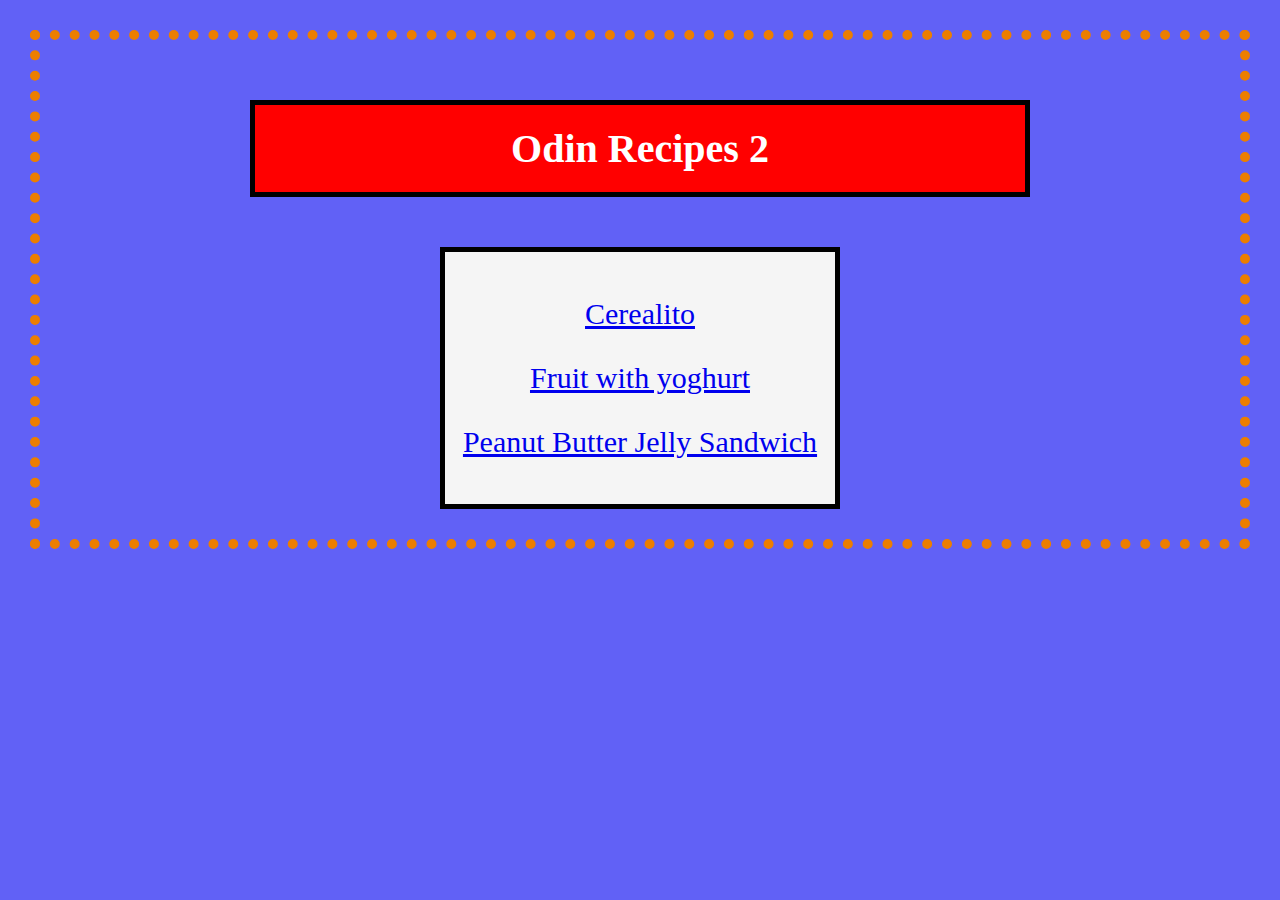
<file: index.html>
<!DOCTYPE html>
<html lang="en">
    <head>
    <meta charset="UTF-8">
    <meta name="viewport" content="width=device-width, initial-scale=1.0">
    <link rel="stylesheet" href="styles.css" />
    <title>Index</title>
    </head>
    <body id="mainpage">
    <h1 class="title main">Odin Recipes 2</h1>
    <div class="content">
        <p><a href="./recipes/cereal.html" target="_blank" rel="noopener noreferrer">Cerealito</a></p>
        <p><a href="./recipes/fruitwithyoghurt.html" target="_blank" rel="noopener noreferrer">Fruit with yoghurt</a></p>
        <p><a href="./recipes/peanutbutterjelly.html" target="_blank" rel="noopener noreferrer">Peanut Butter Jelly Sandwich</a></p>
    </div>
    </body>
</html>
</file>
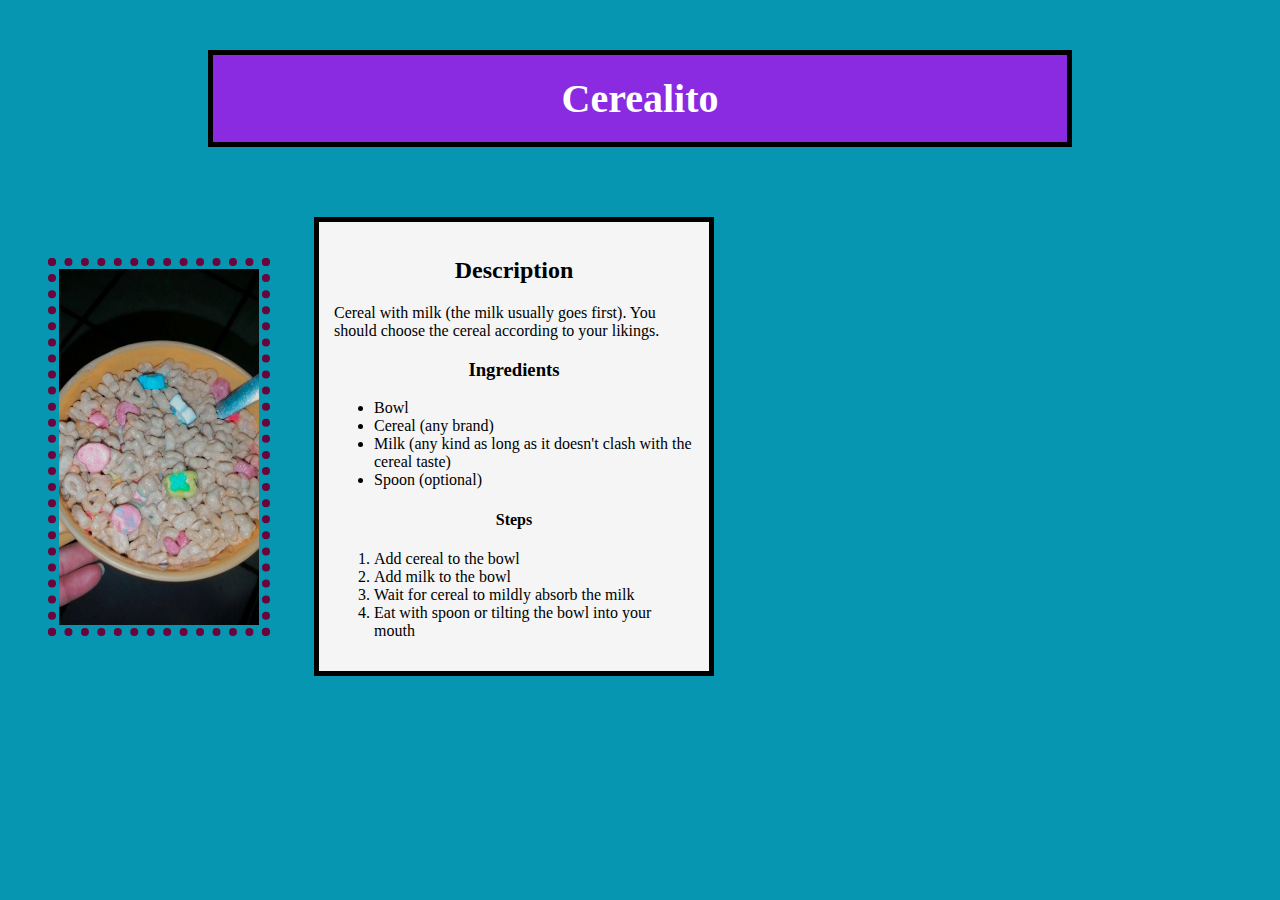
<file: recipes/cereal.html>
<!DOCTYPE html>
<html lang="en">
<head>
    <meta charset="UTF-8">
    <meta name="viewport" content="width=device-width, initial-scale=1.0">
    <link rel="stylesheet" href="../styles.css" />
    <title>Cereal</title>
</head>
<body id="cerealito">
    <h1 class="title cereal">Cerealito</h1>
    <img src="../images/cerealito.jpg" id="imgcerealito">
    <div class="content cerealContent">
        <h2 class="subtitle">Description</h2>
        <p>Cereal with milk (the milk usually goes first). You should choose the cereal according to your likings.</p>
        <h3 class="subtitle">Ingredients</h3>
        <ul>
            <li>Bowl</li>
            <li>Cereal (any brand)</li>
            <li>Milk (any kind as long as it doesn't clash with the cereal taste)</li>
            <li>Spoon (optional)</li>
        </ul>
        <h4 class="subtitle">Steps</h4>
        <ol>
            <li>Add cereal to the bowl</li>
            <li>Add milk to the bowl</li>
            <li>Wait for cereal to mildly absorb the milk</li>
            <li>Eat with spoon or tilting the bowl into your mouth</li>
        </ol>
    </div>
</body>
</html>
</file>
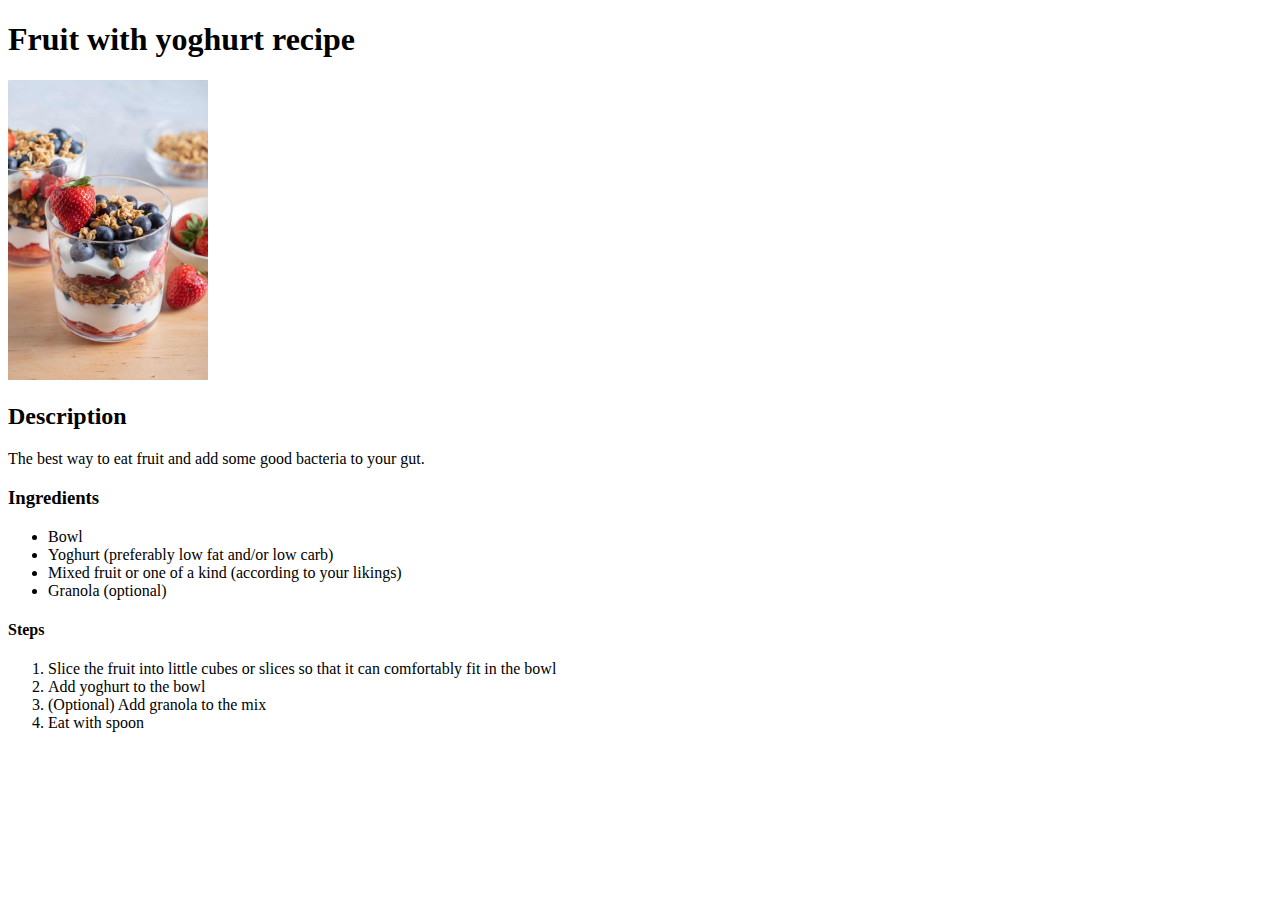
<file: recipes/fruitwithyoghurt.html>
<!DOCTYPE html>
<html lang="en">
<head>
    <meta charset="UTF-8">
    <meta name="viewport" content="width=device-width, initial-scale=1.0">
    <link rel="stylesheet" href="../styles.css" />
    <title>Fruit and yoghurt</title>
</head>
<body>
    <h1>Fruit with yoghurt recipe</h1>
    <img src="../images/fruityoghurt.jpg">
    <h2>Description</h2>
    <p>The best way to eat fruit and add some good bacteria to your gut.</p>
    <h3>Ingredients</h3>
    <ul>
        <li>Bowl</li>
        <li>Yoghurt (preferably low fat and/or low carb)</li>
        <li>Mixed fruit or one of a kind (according to your likings)</li>
        <li>Granola (optional)</li>
    </ul>
    <h4>Steps</h4>
    <ol>
        <li>Slice the fruit into little cubes or slices so that it can comfortably fit in the bowl</li>
        <li>Add yoghurt to the bowl</li>
        <li>(Optional) Add granola to the mix</li>
        <li>Eat with spoon</li>
    </ol>
</body>
</html>
</file>
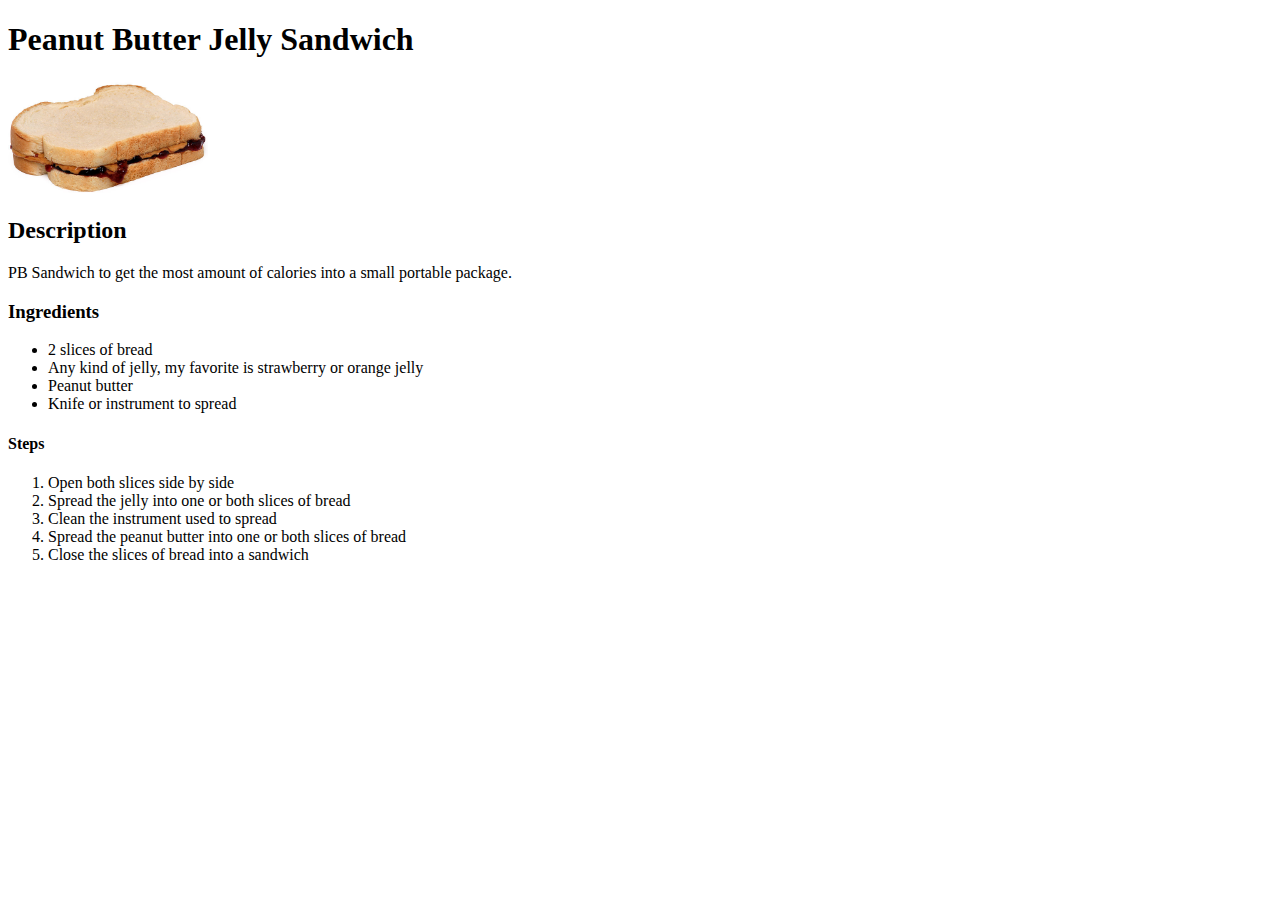
<file: recipes/peanutbutterjelly.html>
<!DOCTYPE html>
<html lang="en">
<head>
    <meta charset="UTF-8">
    <meta name="viewport" content="width=device-width, initial-scale=1.0">
    <link rel="stylesheet" href="../styles.css" />
    <title>PB Sandwich</title>
</head>
<body>
    <h1>Peanut Butter Jelly Sandwich</h1>
    <img src="../images/pbsandwich.jpg">
    <h2>Description</h2>
    <p>PB Sandwich to get the most amount of calories into a small portable package.</p>
    <h3>Ingredients</h3>
    <ul>
        <li>2 slices of bread</li>
        <li>Any kind of jelly, my favorite is strawberry or orange jelly</li>
        <li>Peanut butter</li>
        <li>Knife or instrument to spread</li>
    </ul>
    <h4>Steps</h4>
    <ol>
        <li>Open both slices side by side</li>
        <li>Spread the jelly into one or both slices of bread</li>
        <li>Clean the instrument used to spread</li>
        <li>Spread the peanut butter into one or both slices of bread</li>
        <li>Close the slices of bread into a sandwich</li>
    </ol>
</body>
</html>
</file>
<file: styles.css>
.title {
    font-size: 40px;
    font-weight: bold;
    text-align: center;
    margin: 50px 200px;
    padding: 20px;
    border: 5px solid black;
}

.main {
    background-color: red;
    color: white;
}

.cereal {
    background-color: blueviolet;
    color: white;
}

#mainpage{
    text-align: center;
    font-size: 30px;
    background-color: rgb(97, 97, 246);
    border: 10px dotted #ec7e00;
    padding: 10px;
    margin: 30px;
}

#cerealito{
    background-color: #0696b2;
}

#imgcerealito{
    height:auto;
    width: 200px;
    display: inline-block;
    margin: auto 40px;
    border: 8px dotted rgb(106, 4, 58);
    padding: 3px;
}

img {
    height:auto;
    width: 200px;
}

.content {
    border: 5px solid black;
    box-sizing: border-box;
    height: auto;
    width: 400px;
    margin: 20px auto;
    padding: 15px;
    background-color: whitesmoke;
}

.cerealContent {
    display: inline-block;
}

.subtitle {
    text-align: center;
}
</file>
